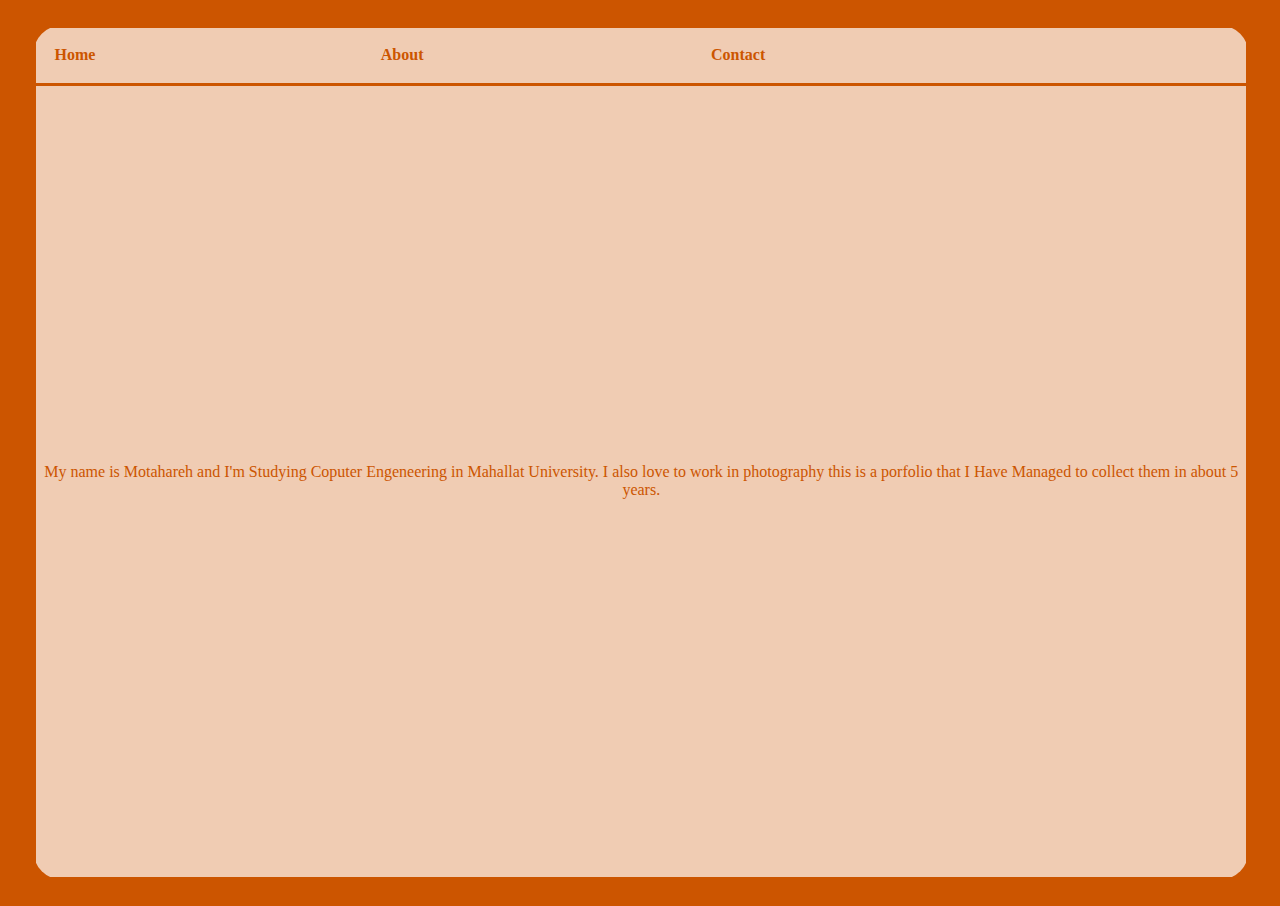
<file: About.html>
<!DOCTYPE html>
<html>
    <head>
        <title>Portfolio</title>
        <link rel="stylesheet" href="https://cdnjs.cloudflare.com/ajax/libs/font-awesome/4.7.0/css/font-awesome.min.css">
        <Style>
            body{
                background-color: rgb(204, 85, 0);
                direction: ltr;
                text-align: left;
            }
            table{
                border-collapse: collapse;
                border-radius: 30px;
                background-color: rgb(255, 255, 255, 0.7);
                width: 95vw;
                height: 95vh;
                margin: 2%;
                text-align: center;
                column-count: 10;
            }

            th{
                color: rgb(204, 85, 0);
                border-color:rgb(204, 85, 0);
                padding: 1.5%;
                text-align: left;
            }
            tr{
                color: rgb(204, 85, 0);
                border-style: solid;
                border-color: rgb(204, 85, 0);
                padding: 1.5%;
            }
            td{
                padding: 0.5%;
                width: 9.5vw;
            }
            .title{
                color:rgb(204, 85, 0);
                text-align: right;
                font-family: 'Times New Roman', Times, serif;
                font-size: 95%;
            }
            .photos img, .about-me img{
                width:150px;
                border-radius: 10px;
                padding: 5px;
            }

            .visible-alt::after {
                content: attr(alt);
                display: block;
                margin-top: 5px;
                color: #000000;
                font-style: italic;
            }

            a {
                text-decoration: none;
                color: rgb(204, 85, 0);          
                font-size: 100%;    
                transition: all 0.3s;  
            }

            a:hover {
                font-size: 100%;
                color: rgb(84, 35, 0);       
                text-decoration: underline; 
            }

            a:visited {
                font-size: 100%;
                color: rgb(233, 161, 113);
            }

            a:visited:hover{
                font-size: 100%;
                text-decoration: underline;
                color: rgb(124, 76, 42);
            }
            .photo-caption{
                font-size: 60%;
                font-style: italic;
            }



        </Style>
    </head>

    <body>

        <div>
            <table>
                <thead>
                    <tr class="navbar">
                        <th colspan="1"><a href="index.html">Home</a></th>
                        <th colspan="1"><a href="About.html">About</a></th>
                        <th colspan="1"><a href="Contact.html">Contact</a></th>
                        <th colspan="7"> </th>
                    
                    </tr>
                </thead>
                <tbody>
                    <tr>
                        <td colspan="6" class="ContactInfo">My name is Motahareh and I'm Studying Coputer Engeneering in Mahallat University. I also love to work in photography this is a porfolio that I Have Managed to collect them in about 5 years.</td>
                    </tr>
                </tbody>
            </table>
        </div>
    </body>

    </html>
</file>
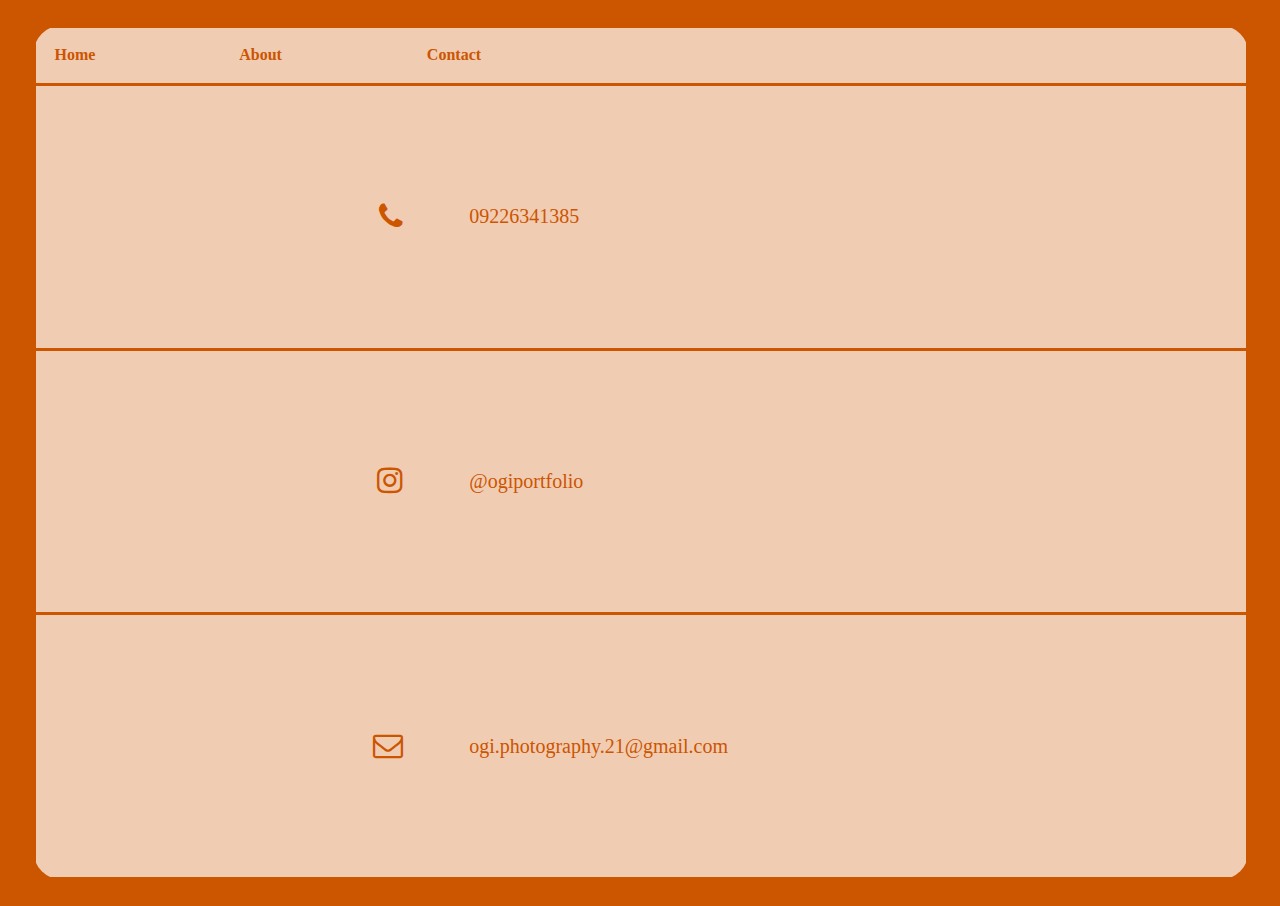
<file: Contact.html>
<!DOCTYPE html>
<html>
    <head>
        <title>Portfolio</title>
        <link rel="stylesheet" href="https://cdnjs.cloudflare.com/ajax/libs/font-awesome/4.7.0/css/font-awesome.min.css">
        <Style>
            body{
                background-color: rgb(204, 85, 0);
                direction: ltr;
                text-align: left;
            }
            table{
                border-collapse: collapse;
                border-radius: 30px;
                background-color: rgb(255, 255, 255, 0.7);
                width: 95vw;
                height: 95vh;
                margin: 2%;
                text-align: center;
                column-count: 10;
            }

            th{
                color: rgb(204, 85, 0);
                border-color:rgb(204, 85, 0);
                padding: 1.5%;
                text-align: left;
            }
            tr{
                color: rgb(204, 85, 0);
                border-style: solid;
                border-color: rgb(204, 85, 0);
                padding: 1.5%;
            }
            td{
                padding: 0.5%;
                width: 9.5vw;
            }
            .title{
                color:rgb(204, 85, 0);
                text-align: right;
                font-family: 'Times New Roman', Times, serif;
                font-size: 95%;
            }
            .photos img, .about-me img{
                width:150px;
                border-radius: 10px;
                padding: 5px;
            }

            .visible-alt::after {
                content: attr(alt);
                display: block;
                margin-top: 5px;
                color: #000000;
                font-style: italic;
            }

            a {
                text-decoration: none;
                color: rgb(204, 85, 0);          
                font-size: 100%;    
                transition: all 0.3s;  
            }

            a:hover {
                font-size: 100%;
                color: rgb(84, 35, 0);       
                text-decoration: underline; 
            }

            a:visited {
                font-size: 100%;
                color: rgb(233, 161, 113);
            }

            a:visited:hover{
                font-size: 100%;
                text-decoration: underline;
                color: rgb(124, 76, 42);
            }
            .photo-caption{
                font-size: 60%;
                font-style: italic;
            }

            .icon{
                font-size: 30px;
                text-align: right;
            }
            .ContactInfo{
                font-size: 20px;
                text-align: left;
                padding: 5%;
            }



        </Style>
    </head>

    <body>

        <div>
            <table>
                <thead>
                    <tr class="navbar">
                        <th colspan="1"><a href="index.html">Home</a></th>
                        <th colspan="1"><a href="About.html">About</a></th>
                        <th colspan="1"><a href="Contact.html">Contact</a></th>
                        <th colspan="7"></th>                      
                    </tr>
                </thead>
                <tbody>
                    <tr>
                        <td colspan="2" class="icon"><i class="fa">&#xf095;</i></td>
                        <td colspan="7" class="ContactInfo"> 09226341385</td>
                        <th colspan="1"> </th>
                    </tr>
                    <tr>
                        <td colspan="2" class="icon"><i class="fa">&#xf16d;</i></td>
                        <td colspan="7" class="ContactInfo"> @ogiportfolio</td>
                        <th colspan="1"> </th>
                    </tr>
                    <tr>
                        <td colspan="2" class="icon"><i class="fa">&#xf003;</i></td>
                        <td colspan="7" class="ContactInfo"> ogi.photography.21@gmail.com</td>
                        <th colspan="1"> </th>
                    </tr>
                </tbody>
            </table>
        </div>
    </body>

    </html>
</file>
